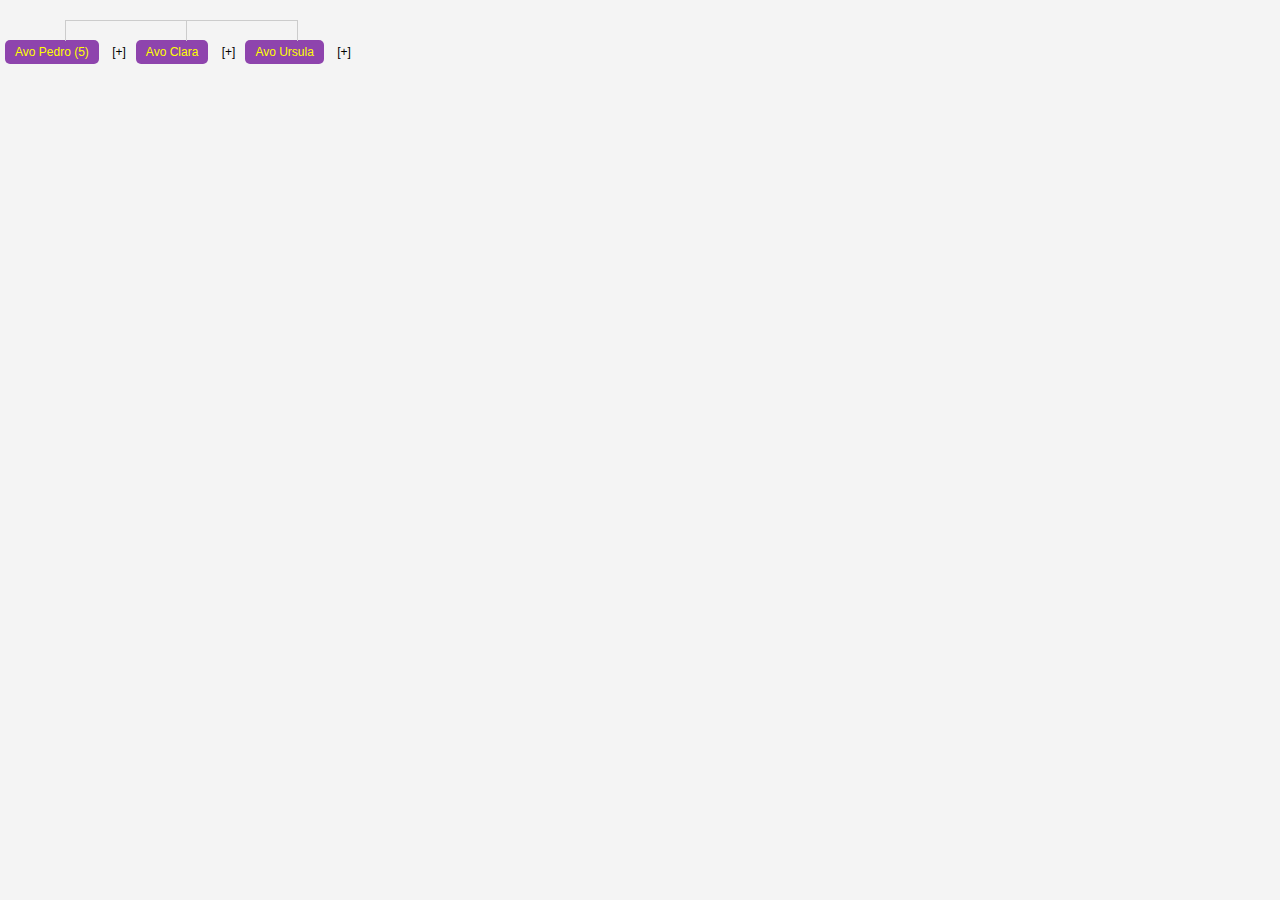
<file: Jerasaun.html>
<!DOCTYPE html>
<html lang="en">
<head>
    <meta charset="UTF-8">
    <meta name="viewport" content="width=device-width, initial-scale=1.0">
    <title>Dynamic Family Tree</title>
    <link rel="stylesheet" href="styles.css">
    <style>
        * {
            margin: 0;
            padding: 0;
        }

        body {
            font-family: Arial, sans-serif;
            background-color: #f4f4f4;
			font-size: 12px
        }

        .tree ul {
            padding-top: 20px;
            position: relative;
        }

        .tree li {
            float: left;
            text-align: center;
            list-style-type: none;
            position: relative;
            padding: 20px 5px 0 5px;
        }

        /* Connectors */
        .tree li::before, .tree li::after {
            content: '';
            position: absolute;
            top: 0;
            right: 50%;
            border-top: 1px solid #ccc;
            width: 50%;
            height: 20px;
        }

        .tree li::after {
            right: auto;
            left: 50%;
            border-left: 1px solid #ccc;
        }

        .tree li:only-child::after, .tree li:only-child::before {
            display: none;
        }

        .tree li:only-child {
            padding-top: 0;
        }

        .tree li:first-child::before, .tree li:last-child::after {
            border: 0;
        }

        .tree li:last-child::before {
            border-right: 1px solid #ccc;
        }

        .tree a {
            padding: 5px 10px;
            text-decoration: none;
            background-color: #3498db;
            color: white;
            font-family: Arial, sans-serif;
            border-radius: 5px;
            display: inline-block;
            transition: all 0.5s;
        }

        .tree a:hover {
            background-color: #2980b9;
            color: #fff;
        }

        .toggle-btn {
            margin-left: 10px;
            cursor: pointer;
        }

        .hidden {
            display: none;
        }

    </style>
</head>
<body>

    <div class="tree">
        <ul>
            <li>
                <a href="#" class="member"><span style="color:yellow">Avo Pedro (5)</span></a>
                <span class="toggle-btn">[+]</span>
                <ul class="hidden">
                    <li>
                        <a href="#" class="member" <span style="color:#F76FB3">Maria</span></a>
                        <span class="toggle-btn">[+]</span>
                        <ul class="hidden">
                            <li><a href="#" class="member">Ana</a>
								<span class="toggle-btn">[+]</span>
								<ul class="hidden">
									<li>Manuel</li>
									<li>Narciso</li>
									<li>Meucai</li>
									<li>Afati</li>
									<li>Bebe</li>
									<li>Minguino</li>
									<li>Severino</li>
									<li>Anselmo</li>
									<li>Julia</li>
									<li>Eva</li>
									<li>Adao</li>
									<li>Verdial</li>
									<li>J.Antonio</li>
									<li>Aqua</li>
									<li>Amado</li>
								</ul>
							</li>
							
							<li><a href="#" class="member">Adina</a>
								<span class="toggle-btn">[+]</span>
								<ul class="hidden">
									<li>Atanasio</li>
									<li>Joaninha</li>
									<li>Alita</li>
									<li>Lolo</li>
									<li>Tunito</li>
									<li>Aluis</li>
									<li>Ere</li>
									<li>Akasa</li>
									<li>Abala</li>
									<li>Atolai</li>
								</ul>
							</li>

							<li><a href="#" class="member">Atinu</a>
								<span class="toggle-btn">[+]</span>
								<ul class="hidden">
									<li>Ano</li>
									<li>Anoi</li>
									<li>Akiku</li>
									<li>Agita</li>
									<li>Atima</li>
								</ul>
							</li>
							
							<li><a href="#" class="member">Aurelia</a>
								<span class="toggle-btn">[+]</span>
								<ul class="hidden">
									<li>Filito</li>
									<li>Rosalina</li>
									<li>Angelo</li>
									<li>Akoku</li>
									<li>Irineu</li>
									<li>Afin</li>
								</ul>
							</li>
							
							<li><a href="#" class="member">Alou</a>
								<span class="toggle-btn">[+]</span>
								<ul class="hidden">
									<li>Atodi</li>
									<li>Ajildo</li>
									<li>Noi</li>
									<li>Mingulai</li>
									<li>Afili</li>
								</ul>
							</li>
							
							<li><a href="#" class="member">Atina</a>
								<span class="toggle-btn">[+]</span>
								<ul class="hidden">
									<li>Atoi</li>
									<li>Cesar</li>
								</ul>
							</li>

							<li><a href="#" class="member">Amaco</a>
								<span class="toggle-btn">[+]</span>
								<ul class="hidden">
									<li>Sancho</li>
									<li>Sabino</li>
									<li>Anoi</li>
									<li>Belinha</li>
									<li>Anando</li>
									<li>Inai</li>
									<li>Amundo</li>
									<li>Abere</li>
									<li>Sitoi</li>
								</ul>
							</li>

							<li><a href="#" class="member">Alena</a>
								<span class="toggle-btn">[+]</span>
								<ul class="hidden">
									<li>Zezinha</li>
									<li>Zeca</li>
									<li>Rogerio</li>
									<li>Abilai</li>
									<li>Natalino</li>
									<li>Apeu</li>
									<li>Meuleti</li>
									<li>Maninha</li>
									<li>Oka</li>
								</ul>
							</li>
							
							<li><a href="#" class="member">Asenti</a>
								<span class="toggle-btn">[+]</span>
								<ul class="hidden">
									<li>Hugo</li>
									<li>Uta</li>
									<li>Tuti</li>
									<li>Noi</li>
									<li>Mami</li>
								</ul>
							</li>							
							<li><a href="#" class="member">Alena</a></li>
                        </ul>
                    </li>
					
                    <li>
                        <a href="#" class="member" <span style="color:#F76FB3">Joana</span></a>
                        <span class="toggle-btn">[+]</span>
                        <ul class="hidden">
                            <li><a href="#" class="member">Oan 1</a></li>
                            <li><a href="#" class="member">Oan 2</a></li>
							<li><a href="#" class="member">Oan 1</a></li>
                            <li><a href="#" class="member">Oan 2</a></li>
                            <li><a href="#" class="member">Oan 1</a></li>
                            <li><a href="#" class="member">Oan 2</a></li>
							<li><a href="#" class="member">Oan 1</a></li>
                            <li><a href="#" class="member">Oan 2</a></li>
							<li><a href="#" class="member">Oan 1</a></li>
                            <li><a href="#" class="member">Oan 2</a></li>
                        </ul>
                    </li>
                    <li>
                        <a href="#" class="member" <span style="color:#F76FB3">Natalia</span></a>
                        <span class="toggle-btn">[+]</span>
                        <ul class="hidden">
                            <li><a href="#" class="member">Oan 1</a></li>
                            <li><a href="#" class="member">Oan 2</a></li>
							<li><a href="#" class="member">Oan 1</a></li>
                            <li><a href="#" class="member">Oan 2</a></li>
                            <li><a href="#" class="member">Oan 1</a></li>
                            <li><a href="#" class="member">Oan 2</a></li>
							<li><a href="#" class="member">Oan 1</a></li>
                            <li><a href="#" class="member">Oan 2</a></li>
							<li><a href="#" class="member">Oan 1</a></li>
                            <li><a href="#" class="member">Oan 2</a></li>
                        </ul>
                    </li>
                    <li>
                        <a href="#" class="member" <span style="color:#F76FB3">Jose</span></a>
                        <span class="toggle-btn">[+]</span>
                        <ul class="hidden">
                            <li><a href="#" class="member">Oan 1</a></li>
                            <li><a href="#" class="member">Oan 2</a></li>
							<li><a href="#" class="member">Oan 1</a></li>
                            <li><a href="#" class="member">Oan 2</a></li>
                            <li><a href="#" class="member">Oan 1</a></li>
                            <li><a href="#" class="member">Oan 2</a></li>
							<li><a href="#" class="member">Oan 1</a></li>
                            <li><a href="#" class="member">Oan 2</a></li>
							<li><a href="#" class="member">Oan 1</a></li>
                            <li><a href="#" class="member">Oan 2</a></li>
                        </ul>
                    </li>
                    <li>
                        <a href="#" class="member" <span style="color:#F76FB3">Mario</span></a>
                        <span class="toggle-btn">[+]</span>
                        <ul class="hidden">
                            <li><a href="#" class="member">Oan 1</a></li>
                            <li><a href="#" class="member">Oan 2</a></li>
							<li><a href="#" class="member">Oan 1</a></li>
                            <li><a href="#" class="member">Oan 2</a></li>
                            <li><a href="#" class="member">Oan 1</a></li>
                            <li><a href="#" class="member">Oan 2</a></li>
							<li><a href="#" class="member">Oan 1</a></li>
                            <li><a href="#" class="member">Oan 2</a></li>
							<li><a href="#" class="member">Oan 1</a></li>
                            <li><a href="#" class="member">Oan 2</a></li>
                        </ul>
                    </li>
                </ul>
            </li>
			
            <li>
                <a href="#" class="member" <span style="color:yellow">Avo Clara</span></a>
                <span class="toggle-btn">[+]</span>
                <ul class="hidden">
                    <li>
                        <a href="#" class="member">Oan</a>
                        <span class="toggle-btn">[+]</span>
                        <ul class="hidden">
                            <li><a href="#" class="member">Oan 1</a></li>
                            <li><a href="#" class="member">Oan 2</a></li>
							<li><a href="#" class="member">Oan 1</a></li>
                            <li><a href="#" class="member">Oan 2</a></li>
                            <li><a href="#" class="member">Oan 1</a></li>
                            <li><a href="#" class="member">Oan 2</a></li>
							<li><a href="#" class="member">Oan 1</a></li>
                            <li><a href="#" class="member">Oan 2</a></li>
							<li><a href="#" class="member">Oan 1</a></li>
                            <li><a href="#" class="member">Oan 2</a></li>
                        </ul>
                    </li>
                    <li>
                        <a href="#" class="member">Oan</a>
                        <span class="toggle-btn">[+]</span>
                        <ul class="hidden">
                            <li><a href="#" class="member">Oan 1</a></li>
                            <li><a href="#" class="member">Oan 2</a></li>
							<li><a href="#" class="member">Oan 1</a></li>
                            <li><a href="#" class="member">Oan 2</a></li>
                            <li><a href="#" class="member">Oan 1</a></li>
                            <li><a href="#" class="member">Oan 2</a></li>
							<li><a href="#" class="member">Oan 1</a></li>
                            <li><a href="#" class="member">Oan 2</a></li>
							<li><a href="#" class="member">Oan 1</a></li>
                            <li><a href="#" class="member">Oan 2</a></li>
                        </ul>
                    </li>
                    <li>
                        <a href="#" class="member">Oan</a>
                        <span class="toggle-btn">[+]</span>
                        <ul class="hidden">
                            <li><a href="#" class="member">Oan 1</a></li>
                            <li><a href="#" class="member">Oan 2</a></li>
							<li><a href="#" class="member">Oan 1</a></li>
                            <li><a href="#" class="member">Oan 2</a></li>
                            <li><a href="#" class="member">Oan 1</a></li>
                            <li><a href="#" class="member">Oan 2</a></li>
							<li><a href="#" class="member">Oan 1</a></li>
                            <li><a href="#" class="member">Oan 2</a></li>
							<li><a href="#" class="member">Oan 1</a></li>
                            <li><a href="#" class="member">Oan 2</a></li>
                        </ul>
                    </li>
                    <li>
                        <a href="#" class="member">Oan</a>
                        <span class="toggle-btn">[+]</span>
                        <ul class="hidden">
                            <li><a href="#" class="member">Oan 1</a></li>
                            <li><a href="#" class="member">Oan 2</a></li>
							<li><a href="#" class="member">Oan 1</a></li>
                            <li><a href="#" class="member">Oan 2</a></li>
                            <li><a href="#" class="member">Oan 1</a></li>
                            <li><a href="#" class="member">Oan 2</a></li>
							<li><a href="#" class="member">Oan 1</a></li>
                            <li><a href="#" class="member">Oan 2</a></li>
							<li><a href="#" class="member">Oan 1</a></li>
                            <li><a href="#" class="member">Oan 2</a></li>
                        </ul>
                    </li>
                    <li>
                        <a href="#" class="member">Oan</a>
                        <span class="toggle-btn">[+]</span>
                        <ul class="hidden">
                            <li><a href="#" class="member">Oan 1</a></li>
                            <li><a href="#" class="member">Oan 2</a></li>
							<li><a href="#" class="member">Oan 1</a></li>
                            <li><a href="#" class="member">Oan 2</a></li>
                            <li><a href="#" class="member">Oan 1</a></li>
                            <li><a href="#" class="member">Oan 2</a></li>
							<li><a href="#" class="member">Oan 1</a></li>
                            <li><a href="#" class="member">Oan 2</a></li>
							<li><a href="#" class="member">Oan 1</a></li>
                            <li><a href="#" class="member">Oan 2</a></li>
                        </ul>
                    </li>
                </ul>
            </li>
			
            <li>
                <a href="#" class="member" <span style="color:yellow">Avo Ursula</span></a>
                <span class="toggle-btn">[+]</span>
                <ul class="hidden">
                    <li>
                        <a href="#" class="member">Oan</a>
                        <span class="toggle-btn">[+]</span>
                        <ul class="hidden">
                            <li><a href="#" class="member">Oan 1</a></li>
                            <li><a href="#" class="member">Oan 2</a></li>
							<li><a href="#" class="member">Oan 1</a></li>
                            <li><a href="#" class="member">Oan 2</a></li>
                            <li><a href="#" class="member">Oan 1</a></li>
                            <li><a href="#" class="member">Oan 2</a></li>
							<li><a href="#" class="member">Oan 1</a></li>
                            <li><a href="#" class="member">Oan 2</a></li>
							<li><a href="#" class="member">Oan 1</a></li>
                            <li><a href="#" class="member">Oan 2</a></li>
                        </ul>
                    </li>
                    <li>
                        <a href="#" class="member">Oan</a>
                        <span class="toggle-btn">[+]</span>
                        <ul class="hidden">
                            <li><a href="#" class="member">Oan 1</a></li>
                            <li><a href="#" class="member">Oan 2</a></li>
							<li><a href="#" class="member">Oan 1</a></li>
                            <li><a href="#" class="member">Oan 2</a></li>
                            <li><a href="#" class="member">Oan 1</a></li>
                            <li><a href="#" class="member">Oan 2</a></li>
							<li><a href="#" class="member">Oan 1</a></li>
                            <li><a href="#" class="member">Oan 2</a></li>
							<li><a href="#" class="member">Oan 1</a></li>
                            <li><a href="#" class="member">Oan 2</a></li>
                        </ul>
                    </li>
                    <li>
                        <a href="#" class="member">Oan</a>
                        <span class="toggle-btn">[+]</span>
                        <ul class="hidden">
                            <li><a href="#" class="member">Oan 1</a></li>
                            <li><a href="#" class="member">Oan 2</a></li>
							<li><a href="#" class="member">Oan 1</a></li>
                            <li><a href="#" class="member">Oan 2</a></li>
                            <li><a href="#" class="member">Oan 1</a></li>
                            <li><a href="#" class="member">Oan 2</a></li>
							<li><a href="#" class="member">Oan 1</a></li>
                            <li><a href="#" class="member">Oan 2</a></li>
							<li><a href="#" class="member">Oan 1</a></li>
                            <li><a href="#" class="member">Oan 2</a></li>
                        </ul>
                    </li>
                    <li>
                        <a href="#" class="member">Oan</a>
                        <span class="toggle-btn">[+]</span>
                        <ul class="hidden">
                            <li><a href="#" class="member">Oan 1</a></li>
                            <li><a href="#" class="member">Oan 2</a></li>
							<li><a href="#" class="member">Oan 1</a></li>
                            <li><a href="#" class="member">Oan 2</a></li>
                            <li><a href="#" class="member">Oan 1</a></li>
                            <li><a href="#" class="member">Oan 2</a></li>
							<li><a href="#" class="member">Oan 1</a></li>
                            <li><a href="#" class="member">Oan 2</a></li>
							<li><a href="#" class="member">Oan 1</a></li>
                            <li><a href="#" class="member">Oan 2</a></li>
                        </ul>
                    </li>
                    <li>
                        <a href="#" class="member">Oan</a>
                        <span class="toggle-btn">[+]</span>
                        <ul class="hidden">
                            <li><a href="#" class="member">Oan 1</a></li>
                            <li><a href="#" class="member">Oan 2</a></li>
							<li><a href="#" class="member">Oan 1</a></li>
                            <li><a href="#" class="member">Oan 2</a></li>
                            <li><a href="#" class="member">Oan 1</a></li>
                            <li><a href="#" class="member">Oan 2</a></li>
							<li><a href="#" class="member">Oan 1</a></li>
                            <li><a href="#" class="member">Oan 2</a></li>
							<li><a href="#" class="member">Oan 1</a></li>
                            <li><a href="#" class="member">Oan 2</a></li>
                        </ul>
                    </li>
                </ul>
            </li>			
        </ul>
    </div>

    <script>
        // Get all toggle buttons
        const toggles = document.querySelectorAll('.toggle-btn');

        toggles.forEach((toggle) => {
            toggle.addEventListener('click', function() {
                // Find the next sibling UL (which contains Oan nodes)
                const OanNodes = this.nextElementSibling;

                // Toggle visibility of Oan nodes
                if (OanNodes.classList.contains('hidden')) {
                    OanNodes.classList.remove('hidden');
                    this.textContent = '[-]'; // Change the toggle button to collapse
                } else {
                    OanNodes.classList.add('hidden');
                    this.textContent = '[+]'; // Change the toggle button to expand
                }
            });
        });
    </script>
    
</body>
</html>
</file>
<file: styles.css>
* {
    margin: 0;
    padding: 0;
}

.tree ul {
    padding-top: 20px;
    position: relative;
    transition: all 0.5s;
}

.tree li {
    float: left;
    text-align: center;
    list-style-type: none;
    position: relative;
    padding: 20px 5px 0 5px;
    transition: all 0.5s;
}

/* Connecting lines */
.tree li::before, .tree li::after {
    content: '';
    position: absolute;
    top: 0;
    right: 50%;
    border-top: 1px solid #ccc;
    width: 50%;
    height: 20px;
}

.tree li::after {
    right: auto;
    left: 50%;
    border-left: 1px solid #ccc;
}

.tree li:only-child::after, .tree li:only-child::before {
    display: none;
}

.tree li:only-child {
    padding-top: 0;
}

.tree li:first-child::before, .tree li:last-child::after {
    border: 0;
}

.tree li:last-child::before {
    border-right: 1px solid #ccc;
}

.tree a {
    padding: 5px 10px;
    text-decoration: none;
    background-color: #3498db;
    color: white;
    font-family: Arial, sans-serif;
    border-radius: 5px;
    display: inline-block;
    transition: all 0.5s;
}

.tree a:hover {
    background-color: #2980b9;
    color: #fff;
}

.tree li a {
    background-color: #8e44ad;
    color: #fff;
}

.tree li a:hover {
    background-color: #71368a;
}
</file>
